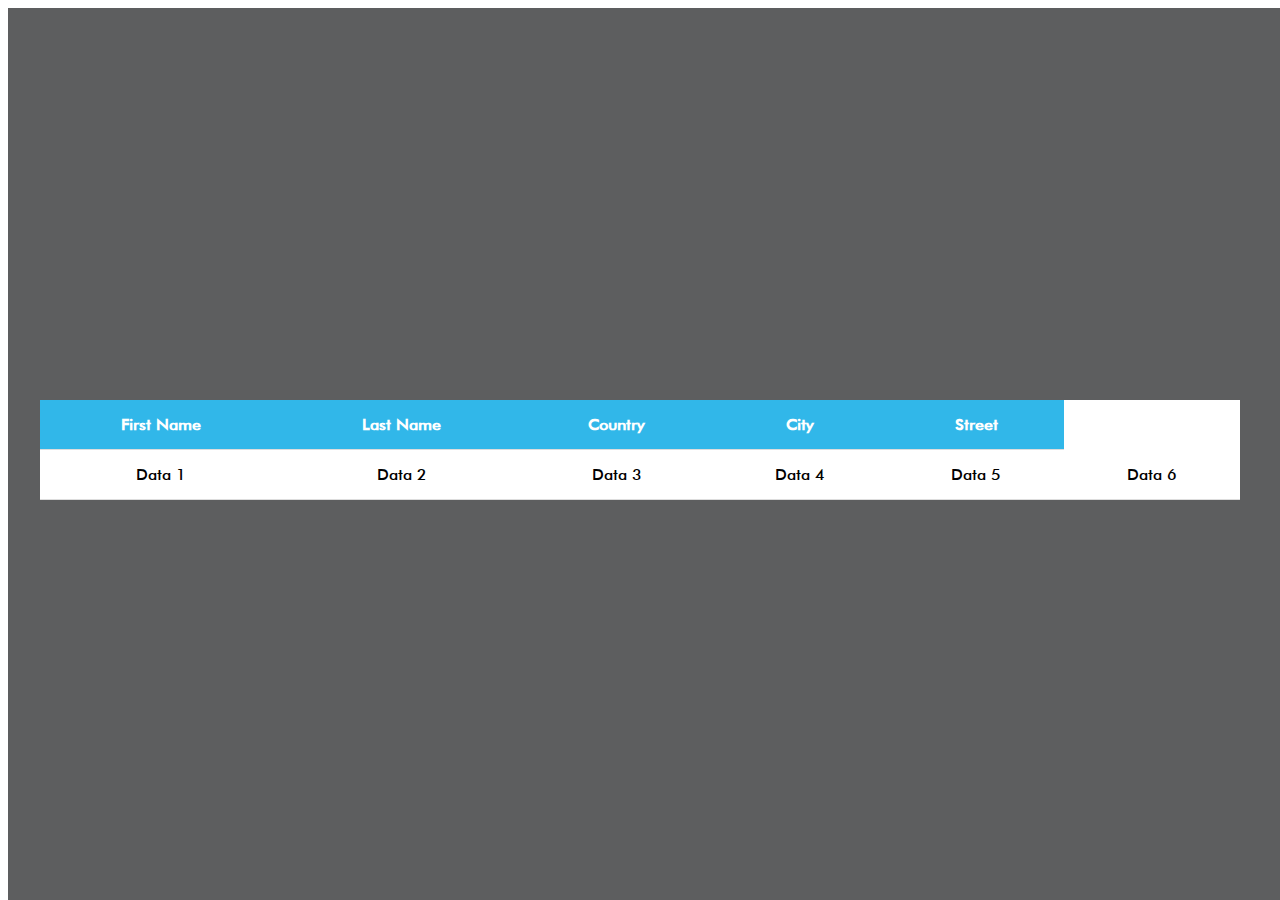
<file: table.html>
<!DOCTYPE html>
<html>
<head>
    <title>Test</title>
    <meta name="viewport" content="width=device-width, initial-scale=1.0">
    <link rel="stylesheet" href="assets/css/style.css">
    <link rel="stylesheet" href="assets/css/table.css">
    <link rel="stylesheet" href="assets/css/responsive.css">
    <script src="https://code.jquery.com/jquery-3.6.0.min.js"></script>
</head>
<body>
    <section>
        <div class="overlay"></div>
        <div class="my-container px-0" id="wrap">
            <div class="table-container">
                <table class="modern-table w-100">
                  <thead>
                    <tr>
                      <th>First Name</th>
                      <th>Last Name</th>
                      <th>Country</th>
                      <th>City</th>
                      <th>Street</th>
                    </tr>
                  </thead>
                  <tbody>
                    <tr>
                      <td>Data 1</td>
                      <td>Data 2</td>
                      <td>Data 3</td>
                      <td>Data 4</td>
                      <td>Data 5</td>
                      <td>Data 6</td>
                    </tr>
                  </tbody>
                </table>
              </div>
        </div>
    </section>
    <script src="assets/js/main.js"></script>
</body>
</html>
</file>
<file: assets/css/style.css>
/*GENERAL RULES*/
:root{
    --primary-blue:#31b7e9;
    --primary-black:#5d5e5f;
    --error-red:#fe757f;
}

@font-face {
    font-family: "Futura";
    src: url("../fonts/futura\ medium\ bt.ttf") format("truetype"); 
}
@font-face {
    font-family: "Futura-Condesned";
    src: url("../fonts/futura\ medium\ condensed\ bt.ttf") format("truetype"); 
}
*{
    font-family: "Futura";
}
.px-0{
    padding-left: 0px !important;
    padding-right: 0px !important;
}
.d-block{
    display: block !important;
}
.d-none{
    display: none !important;
}
.cursor-pointer{
    cursor: pointer !important;
}
.cursor-block{
    cursor: not-allowed !important;
}
.bg-blue{
     background-color: var(--primary-blue);
}
.bg-grey{
    background-color: var(--primary-black);
}

/*BASE RULES*/
.overlay{
    background-color:var(--primary-black);
    position: fixed;
    height: 100vh;
    width: 100%;  
}
#wrap{
    position: absolute;
    background-color: white;
    top: 200px;
    top: 50%;
    left: 50%;
    transform: translate(-50%, -50%);
}
.title-wrap{
    background-color: var(--primary-blue);
    padding-top: 15px;
    padding-bottom: 15px;
    font-size: 25px;
    text-align: center;
}
.title-wrap h1{
    padding: 0px !important;
    font-size: 25px;
    font-weight: normal;
    color: #fff;
}
#map{
    min-height:565px !important ;
}

/*FORM RULES*/
#form-wrap{
    padding-top: 55px;
    padding-bottom: 65px;
}
.form-field{
    margin-top: 15px;
}
input[type="text"]{
    background-color: #e8ebed;
    padding-top: 9px;
    padding-bottom: 9px;
    text-indent: 0px;
 
}
input:disabled{
    cursor: not-allowed !important;
} 
input[type='button']:enabled{
    cursor: pointer;
}
.input-error{
    background-color: var(--error-red) !important;
    color: white !important;
}


input[type="text"]::placeholder{
     color:#aeb7bd;
}
div > .input-error::placeholder{
    color:white !important;
}

input[type="text"], .my-button{
    font-family: "Futura-Condesned";
    font-size: 25px;
    border: none;
    border-radius: 5px;
}

.my-button{
    width: 100%;
    color: #fff;
    padding: 20px !important;
    margin-top: 65px;
}
.error-message p{
    color: var(--error-red);
    margin: 0px !important;
    font-family: "Futura-Condesned";
}
.success-message{
    width: 100%;
    color: green;
    text-align: center;
    margin-top: 5px;
}
#link a{
    text-align: center;
    color: var(--primary-blue);
    text-decoration: none;
}
#link{
    width: 100% !important;
    text-align: center;
}
/*GRID*/

.flex-align-end{
    display: flex;
    align-items: end;
}
.my-container {
    width: 100%;
    max-width: 1200px;
    margin-right: auto;
    margin-left: auto;
    padding-right: 15px;
    padding-left: 15px;
  }
  

.my-row::after {
content: "";
clear: both;
display: table;
}
.offset-1 {
margin-left: 8.33%; 
}

.offset-2 {
margin-left: 16.66%;
}

.offset-3 {
margin-left: 25%;
}

.offset-4 {
margin-left: 33.33%;
}

.offset-5 {
margin-left: 41.66%;
}

.offset-6 {
margin-left: 50%; 
}

.offset-7 {
margin-left: 58.33%; 
}

.offset-8 {
margin-left: 66.66%;
}

.offset-9 {
margin-left: 75%;
}

.offset-10 {
margin-left: 83.33%; 
}

.my-col-1,
.my-col-2,
.my-col-3,
.my-col-4,
.my-col-5,
.my-col-6,
.my-col-7,
.my-col-8,
.my-col-9,
.my-col-10,
.my-col-11,
.my-col-12 {
float: left;
width: 100%;
padding: 0 15px;
box-sizing: border-box;
}

.my-col-1 { width: 8.33%; }
.my-col-2 { width: 16.66%; }
.my-col-3 { width: 25%; }
.my-col-4 { width: 33.33%; }
.my-col-5 { width: 41.66%; }
.my-col-6 { width: 50%; }
.my-col-7 { width: 58.33%; }
.my-col-8 { width: 66.66%; }
.my-col-9 { width: 75%; }
.my-col-10 { width: 83.33%; }
.my-col-11 { width: 91.66%; }
.my-col-12 { width: 100%; }
</file>
<file: assets/css/table.css>
/*RULES FOR TABLE*/

.table-container {
    overflow-x: auto;
}
  
.modern-table {
    width: 100%;
    border-collapse: collapse;
    border-spacing: 0;
    box-shadow: 0 4px 8px rgba(0, 0, 0, 0.1);
    overflow: hidden;
    background-color: #fff;
}

.modern-table th, .modern-table td {
    padding: 15px;
    text-align: center;
    border-bottom: 1px solid #ddd;
}

.modern-table th {
    background-color: var(--primary-blue);
    color: #fff;
}

.modern-table tbody tr:hover {
    background-color: #f5f5f5;
}
.modern-table tbody tr:nth-child(even) {
    background-color: #f0f0f0; 
}
</file>
<file: assets/css/responsive.css>
@media (max-width: 575px) {
    .my-col-xs-1 { width: 8.33%; }
    .my-col-xs-2 { width: 16.66%; }
    .my-col-xs-3 { width: 25%; }
    .my-col-xs-4 { width: 33.33%; }
    .my-col-xs-5 { width: 41.66%; }
    .my-col-xs-6 { width: 50%; }
    .my-col-xs-7 { width: 58.33%; }
    .my-col-xs-8 { width: 66.66%; }
    .my-col-xs-9 { width: 75%; }
    .my-col-xs-10 { width: 83.33%; }
    .my-col-xs-11 { width: 91.66%; }
    .my-col-xs-12 { width: 100%; }
  }
  
  @media (min-width: 576px) and (max-width: 767px) {
    .my-col-sm-1 { width: 8.33%; }
    .my-col-sm-2 { width: 16.66%; }
    .my-col-sm-3 { width: 25%; }
    .my-col-sm-4 { width: 33.33%; }
    .my-col-sm-5 { width: 41.66%; }
    .my-col-sm-6 { width: 50%; }
    .my-col-sm-7 { width: 58.33%; }
    .my-col-sm-8 { width: 66.66%; }
    .my-col-sm-9 { width: 75%; }
    .my-col-sm-10 { width: 83.33%; }
    .my-col-sm-11 { width: 91.66%; }
    .my-col-sm-12 { width: 100%; }
  }
  
  @media (min-width: 768px) and (max-width: 991px) {
    .my-col-md-1 { width: 8.33%; }
    .my-col-md-2 { width: 16.66%; }
    .my-col-md-3 { width: 25%; }
    .my-col-md-4 { width: 33.33%; }
    .my-col-md-5 { width: 41.66%; }
    .my-col-md-6 { width: 50%; }
    .my-col-md-7 { width: 58.33%; }
    .my-col-md-8 { width: 66.66%; }
    .my-col-md-9 { width: 75%; }
    .my-col-md-10 { width: 83.33%; }
    .my-col-md-11 { width: 91.66%; }
    .my-col-md-12 { width: 100%; }
  }
  
  @media (min-width: 992px) and (max-width: 1199px) {
    .my-col-lg-1 { width: 8.33%; }
    .my-col-lg-2 { width: 16.66%; }
    .my-col-lg-3 { width: 25%; }
    .my-col-lg-4 { width: 33.33%; }
    .my-col-lg-5 { width: 41.66%; }
    .my-col-lg-6 { width: 50%; }
    .my-col-lg-7 { width: 58.33%; }
    .my-col-lg-8 { width: 66.66%; }
    .my-col-lg-9 { width: 75%; }
    .my-col-lg-10 { width: 83.33%; }
    .my-col-lg-11 { width: 91.66%; }
    .my-col-lg-12 { width: 100%; }
  }
  
  @media (min-width: 1200px) {
    .my-col-xl-1 { width: 8.33%; }
    .my-col-xl-2 { width: 16.66%; }
    .my-col-xl-3 { width: 25%; }
    .my-col-xl-4 { width: 33.33%; }
    .my-col-xl-5 { width: 41.66%; }
    .my-col-xl-6 { width: 50%; }
    .my-col-xl-7 { width: 58.33%; }
    .my-col-xl-8 { width: 66.66%; }
    .my-col-xl-9 { width: 75%; }
    .my-col-xl-10 { width: 83.33%; }
    .my-col-xl-11 { width: 91.66%; }
    .my-col-xl-12 { width: 100%; }
  }
</file>
